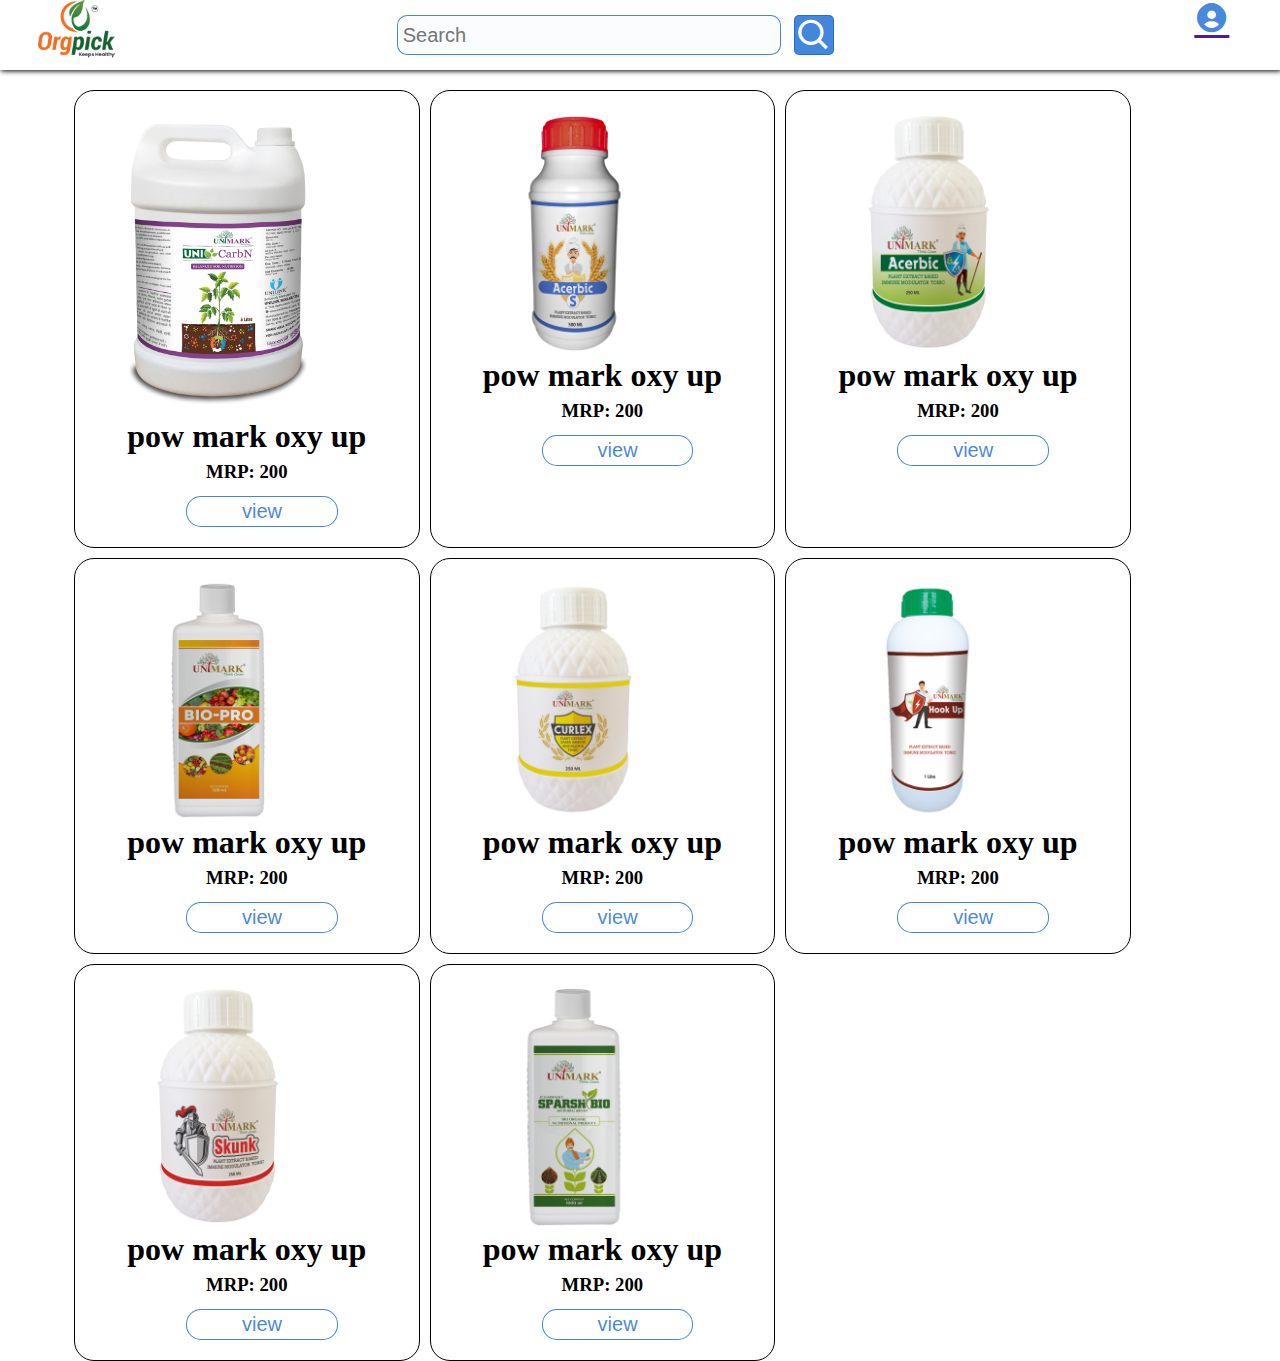
<file: agri.html>
<!DOCTYPE html>
<html lang="en">

<head>
    <meta charset="UTF-8">
    <meta name="viewport" content="width=device-width, initial-scale=1.0">
    <title>veterinary page</title>
    <link href='https://unpkg.com/boxicons@2.1.4/css/boxicons.min.css' rel='stylesheet'>
    <link rel="stylesheet" href="css/index.css">
</head>

<body>
    <nav>
        <div class="nav-container">
            <div class="nav-row">
                <div class="nav-col">
                    <div class="nav-col-logodiv">
                        <img class="nav-col-logo" src="images/NewHeaderLogo1.webp" alt="" style="width: 50%;">
                    </div>
                    <div class="nav-col-inputdiv">
                        <i class='bx bx-search'></i>
                        <input type="search" placeholder="Search" class="nav-col-input" id="search-input">
                    </div>
                    <div class="nav-col-icon">
                        <a href="" title="login"><i class='bx bxs-user-circle'></i></a>
                    </div>
                </div>
            </div>
        </div>
    </nav>
    <section>
        <div class="vet-container">
            <div class="vet-row">
                <div class="vet-col">
                    <img src="images/Agriculture/UniCarbN 5 Liter.png" alt="">
                    <h1>pow mark oxy up</h1>
                    <h3>MRP: 200</h3>
                    <a href=""><button>view</button></a>
                </div>
                <div class="vet-col">
                    <img src="images/Agriculture/Unimark Acerbic S-500ml.png" alt="">
                    <h1>pow mark oxy up</h1>
                    <h3>MRP: 200</h3>
                    <a href=""><button>view</button></a>
                </div>
                <div class="vet-col">
                    <img src="images/Agriculture/Unimark Acerbic-250ml.png" alt="">
                    <h1>pow mark oxy up</h1>
                    <h3>MRP: 200</h3>
                    <a href=""><button>view</button></a>
                </div>
                <div class="vet-col">
                    <img src="images/Agriculture/Unimark Bio-Pro_500ml.png" alt="">
                    <h1>pow mark oxy up</h1>
                    <h3>MRP: 200</h3>
                    <a href=""><button>view</button></a>
                </div>
                <div class="vet-col">
                    <img src="images/Agriculture/Unimark Curlex-250ml.png" alt="">
                    <h1>pow mark oxy up</h1>
                    <h3>MRP: 200</h3>
                    <a href=""><button>view</button></a>
                </div>
                <div class="vet-col">
                    <img src="images/Agriculture/Unimark Hook Up-1ltr.png" alt="">
                    <h1>pow mark oxy up</h1>
                    <h3>MRP: 200</h3>
                    <a href=""><button>view</button></a>
                </div>
                <div class="vet-col">
                    <img src="images/Agriculture/Unimark Skunk-250ml.png" alt="">
                    <h1>pow mark oxy up</h1>
                    <h3>MRP: 200</h3>
                    <a href=""><button>view</button></a>
                </div>
                <div class="vet-col">
                    <img src="images/Agriculture/Unimark Sparesh  Bio-1ltr.png" alt="">
                    <h1>pow mark oxy up</h1>
                    <h3>MRP: 200</h3>
                    <a href=""><button>view</button></a>
                </div>
            </div>
        </div>
    </section>
</body>
</html>
</file>
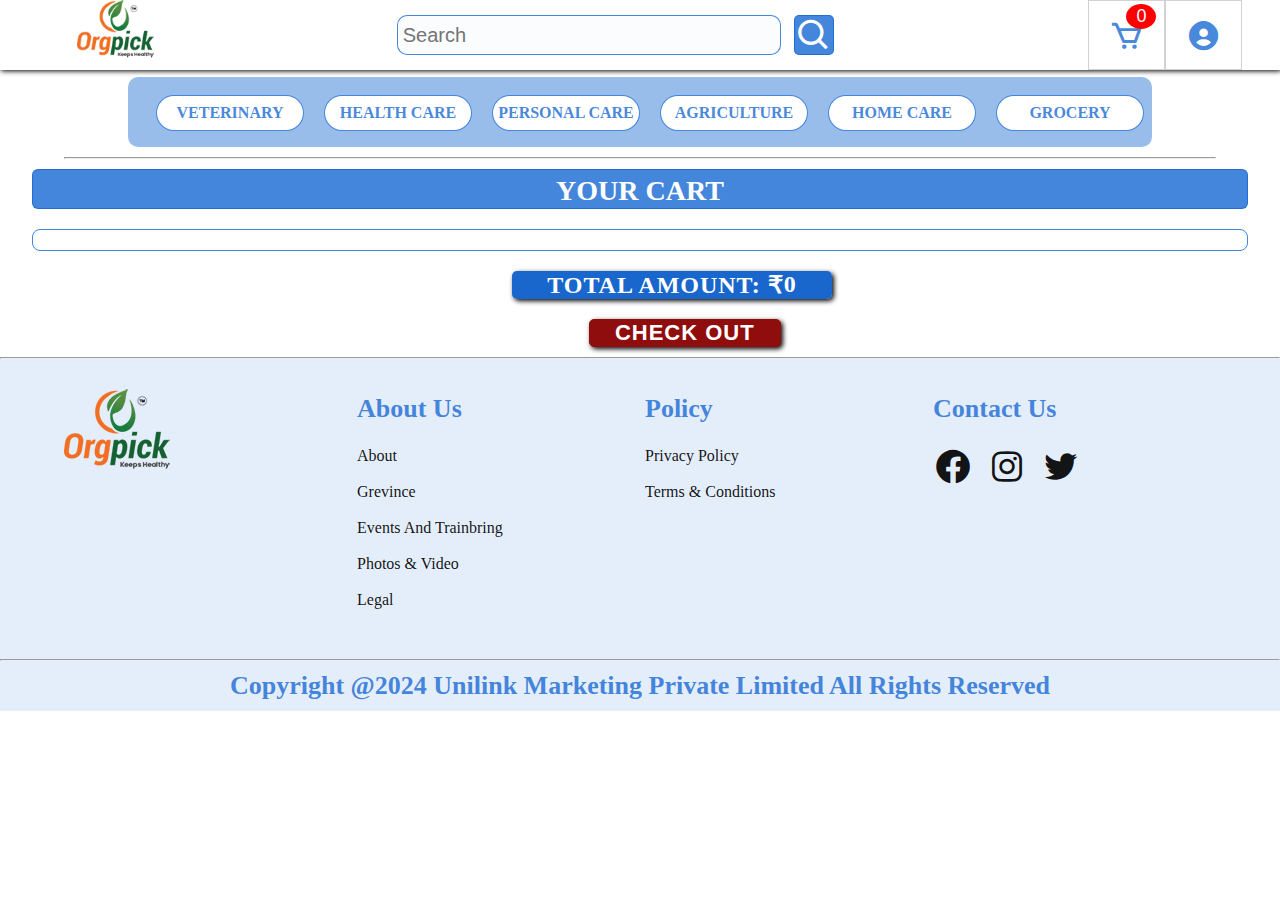
<file: cart.html>
<!DOCTYPE html>
<html lang="en">

<head>
    <meta charset="UTF-8">
    <meta name="viewport" content="width=device-width, initial-scale=1.0">
    <title>Cart Page</title>
    <link href='https://unpkg.com/boxicons@2.1.4/css/boxicons.min.css' rel='stylesheet'>
    <link rel="stylesheet" href="css/index.css">

</head>

<body>
    <!-- -----------------------nav bar section------------------ -->
    <nav>
        <div class="nav-container">
            <div class="nav-row">
                <div class="nav-col">
                    <div class="nav-col-logodiv">
                        <button id="indexbtn" title="back"><img class="nav-col-logo" src="images/NewHeaderLogo1.webp"
                                alt="" style="width: 50%;"></button>
                    </div>
                    <div class="nav-col-inputdiv">
                        <i class='bx bx-search'></i>
                        <input type="search" placeholder="Search" class="nav-col-input" id="search-input">
                    </div>
                    <div class="nav-col-icon">
                        <button id="cartbtn"><i class='bx bx-cart'></i> <span class="addtocartvalue">0</span></button>
                        <button><i class='bx bxs-user-circle'></i></button>
                    </div>
                </div>
            </div>
        </div>
        <div class="navcontain-2">
            <a href="http://127.0.0.1:5500/catproduc.html?category=veterinary">veterinary</a>
            <a href="http://127.0.0.1:5500/catproduc.html?category=health%20care">health care</a>
            <a href="http://127.0.0.1:5500/catproduc.html?category=Personal%20Care">personal care</a>
            <a href="http://127.0.0.1:5500/catproduc.html?category=agriculture">agriculture</a>
            <a href="http://127.0.0.1:5500/catproduc.html?category=Home%20care">home care</a>
            <a href="http://127.0.0.1:5500/catproduc.html?category=grocery">grocery</a>

        </div>
        <hr style="margin-top: 10px; width: 90%; margin-left: 5%;">
    </nav>


    <section style="margin-top: 10px;">
        <h1 class="cart-carthead">Your Cart</h1>
        <div class="cart-col" id="cart-container">
        </div>
        <p class="total">Total amount: ₹<span id="total-amount">0</span></p>
        <button class="cart-carthead-btn" id="checkoutbtn">check out</button>
    </section>
  

    <!-- ------------------------footer section--------------- -->
    <hr style="margin-top: 10px;">
    <footer>
        <div class="footer-cont">
            <div class="footer-row">
                <div class="footer-col">
                    <img src="images/NewHeaderLogo1.webp" alt="">
                </div>
                <div class="footer-col">
                    <h1>about us</h1><br>
                    <a href="">about</a><br><br>
                    <a href="">grevince</a><br><br>
                    <a href="">events and trainbring</a><br><br>
                    <a href="">photos & video</a><br><br>
                    <a href="">legal</a><br>
                </div>
                <div class="footer-col">
                    <h1>policy</h1><br>
                    <a href="">privacy policy</a><br><br>
                    <a href="">terms & conditions </a><br><br>
                </div>
                <div class="footer-col">
                    <h1>contact us</h1><br>
                    <a href="" class="footer-col-social"><i class='bx bxl-facebook-circle'></i></a>
                    <a href="" class="footer-col-social"><i class='bx bxl-instagram'></i></a>
                    <a href="" class="footer-col-social"><i class='bx bxl-twitter'></i></a>
                </div>
            </div>
        </div>
        <hr>
        <div class="footer-copywrite">
            <h1>Copyright @2024 Unilink Marketing Private Limited All Rights Reserved</h1>
        </div>
    </footer>

    <script>
        document.addEventListener('DOMContentLoaded', function () {
            loadCart();
            updateCartCount();
        });

        function loadCart() {
            const cart = JSON.parse(localStorage.getItem('cart'));
            const cartContainer = document.getElementById('cart-container');
            const totalAmount = document.getElementById('total-amount');
            const checkout = document.getElementById("checkoutbtn");
            let total = 0;

            cartContainer.innerHTML = ''; // Clear previous cart content

            if (cart.length === 0) {
                cartContainer.innerHTML = '<p>Your cart is empty.</p>';
                totalAmount.textContent = '0';
                return;
            }

            fetch('collection.json')
                .then(response => response.json())
                .then(data => {
                    const products = data.categories.flatMap(shoepro => shoepro.products)
                    console.log(products)
                    cart.forEach(cartItem => {
                        const product = products.find(product => product.name == cartItem.product)
                        if (product) {
                            const price = parseFloat(product.price);
                            const quantity = parseFloat(cartItem.quantity) || 1;
                            const itemtotal = price * quantity;
                            total += itemtotal;

                            const itemdiv = document.createElement('div');
                            itemdiv.className = "cart-col-innerdiv"
                            itemdiv.innerHTML += `
                            
                                    <div class="cart-imagediv">
                                    <div class="cart-imagediv-div">
                                       <img src="${product.image}" alt="${product.name}"></div>
                                        <h3>${product.name}</h3>
                                        <p>Price: ₹${price}</p>
                                    </div>    
                                        <div class="quantity-control">
                                            <button class="decrease-btn" data-name="${product.name}">-</button>
                                            <input type="text" class="cart-input-value" value="${quantity}" readonly>
                                            <button class="increase-btn" data-name="${product.name}">+</button>
                                        </div>
                                          <div>
                                            <button class="remove-btn" data-name="${product.name}"><i class='bx bx-trash'></i></button>
                                            <h5 class="cart-total"> total: ₹${itemtotal}</h5>
                                          </div>
                                          
                                 
                            `;
                            cartContainer.appendChild(itemdiv)
                            checkout.addEventListener("click", () => {
                                window.location.href = `loginpage.html`;
                            });
                        }
                    });

                    totalAmount.textContent = total.toFixed(2);


                    // Add event listeners for quantity control and remove buttons
                    document.querySelectorAll('.remove-btn').forEach(button => {
                        button.addEventListener('click', function () {
                            const productName = button.getAttribute('data-name');
                            removeFromCart(productName);
                        });
                    });
                    // function ff(){
                    //     if(product.length==0){
                    //         checkout.style.display="none";
                    //     }
                    // }

                    document.querySelectorAll('.increase-btn').forEach(button => {
                        button.addEventListener('click', function () {
                            const productName = button.getAttribute('data-name');
                            updateQuantity(productName, 'increase');
                        });
                    });

                    document.querySelectorAll('.decrease-btn').forEach(button => {
                        button.addEventListener('click', function () {
                            const productName = button.getAttribute('data-name');
                            updateQuantity(productName, 'decrease');
                        });
                    });
                })
                .catch(error => {
                    console.error('Error loading product data:', error);
                });
        }

        function updateQuantity(productName, action) {
            let cart = JSON.parse(localStorage.getItem('cart')) || [];
            cart = cart.map(item => {
                if (item.product === productName) {
                    if (action === 'increase') {
                        item.quantity = (item.quantity || 1) + 1;
                    } else if (action === 'decrease' && item.quantity > 1) {
                        item.quantity -= 1;
                    }
                }
                return item;
            });
            localStorage.setItem('cart', JSON.stringify(cart));
            loadCart(); // Reload the cart to reflect changes
            updateCartCount();
        }

        function removeFromCart(productName) {
            let cart = JSON.parse(localStorage.getItem('cart')) || [];
            cart = cart.filter(item => item.product !== productName);
            localStorage.setItem('cart', JSON.stringify(cart));
            loadCart(); // Reload the cart to reflect the removal
            updateCartCount();
        }
        function updateCartCount() {
            const cart = JSON.parse(localStorage.getItem("cart")) || [];
            const cartCount = cart.reduce((total, item) => total + (item.quantity || 0), 0);
            document.querySelector(".addtocartvalue").textContent = cartCount;
        }


        const btnclick = document.getElementById("indexbtn");
        btnclick.addEventListener('click', function () {
            window.location.href = "index.html"
        })

    </script>

</body>

</html>
</file>
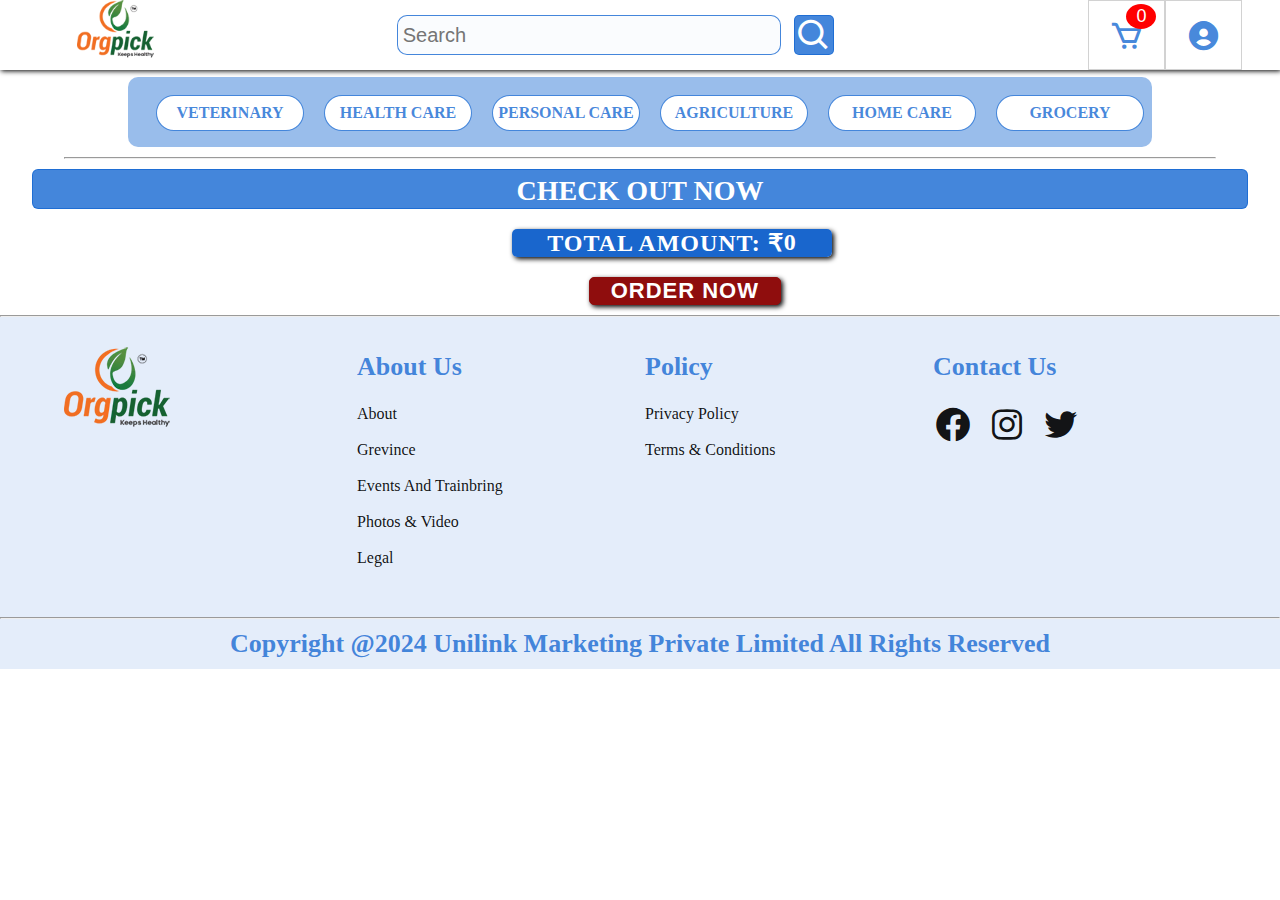
<file: cartcheckoutpage.html>
<!DOCTYPE html>
<html lang="en">

<head>
    <meta charset="UTF-8">
    <meta name="viewport" content="width=device-width, initial-scale=1.0">
    <title>Check Out Page</title>
    <link href='https://unpkg.com/boxicons@2.1.4/css/boxicons.min.css' rel='stylesheet'>
    <link rel="stylesheet" href="css/index.css">
   
</head>

<body>
    <!-- -----------------------nav bar section------------------ -->
    <nav>
        <div class="nav-container">
            <div class="nav-row">
                <div class="nav-col">
                    <div class="nav-col-logodiv">
                        <button id="indexbtn" title="back"><img class="nav-col-logo" src="images/NewHeaderLogo1.webp"
                                alt="" style="width: 50%;"></button>
                    </div>
                    <div class="nav-col-inputdiv">
                        <i class='bx bx-search'></i>
                        <input type="search" placeholder="Search" class="nav-col-input" id="search-input">
                    </div>
                    <div class="nav-col-icon">
                        <button id="cartbtn"><i class='bx bx-cart'></i> <span class="addtocartvalue" >0</span></button>
                        <button><i class='bx bxs-user-circle'></i></button>
                    </div>
                </div>
            </div>
        </div>
        <div class="navcontain-2">
            <a href="http://127.0.0.1:5500/catproduc.html?category=veterinary">veterinary</a>
            <a href="http://127.0.0.1:5500/catproduc.html?category=health%20care">health care</a>
            <a href="http://127.0.0.1:5500/catproduc.html?category=Personal%20Care">personal care</a>
            <a href="http://127.0.0.1:5500/catproduc.html?category=agriculture">agriculture</a>
            <a href="http://127.0.0.1:5500/catproduc.html?category=Home%20care">home care</a>
            <a href="http://127.0.0.1:5500/catproduc.html?category=grocery">grocery</a>

        </div>
        <hr style="margin-top: 10px; width: 90%; margin-left: 5%;">
    </nav>


    <section style="margin-top: 10px;">
        <h1 class="cart-carthead">check out now</h1>
            <div class="order-col" id="order-container">
        </div>
        <p class="total">Total amount: ₹<span id="total-amount">0</span></p>
        <button class="cart-carthead-btn" id="checkoutbtn">order now</button>
    </section>
  
<!-- ------------------------footer section--------------- -->
<hr style="margin-top: 10px;">
<footer>
    <div class="footer-cont">
        <div class="footer-row">
            <div class="footer-col">
                <img src="images/NewHeaderLogo1.webp" alt="">
            </div>
            <div class="footer-col">
                <h1>about us</h1><br>
                <a href="">about</a><br><br>
                <a href="">grevince</a><br><br>
                <a href="">events and trainbring</a><br><br>
                <a href="">photos & video</a><br><br>
                <a href="">legal</a><br>
            </div>
            <div class="footer-col">
                <h1>policy</h1><br>
                <a href="">privacy policy</a><br><br>
                <a href="">terms & conditions </a><br><br>
            </div>
            <div class="footer-col">
                <h1>contact us</h1><br>
                <a href="" class="footer-col-social"><i class='bx bxl-facebook-circle'></i></a>
                <a href="" class="footer-col-social"><i class='bx bxl-instagram'></i></a>
                <a href="" class="footer-col-social"><i class='bx bxl-twitter'></i></a>
            </div>
        </div>
    </div>
    <hr>
    <div class="footer-copywrite">
        <h1>Copyright @2024 Unilink Marketing Private Limited All Rights Reserved</h1>
    </div>
</footer>

    <script>
        document.addEventListener('DOMContentLoaded', function () {
            loadCart();
            updateCartCount();
        });

        function loadCart() {
            const cart = JSON.parse(localStorage.getItem('cart'));
            const cartContainer = document.getElementById('order-container');
            const totalAmount = document.getElementById('total-amount');
            const checkout=document.getElementById("checkoutbtn");
            let total = 0;

            cartContainer.innerHTML = ''; // Clear previous cart content

            if (cart.length === 0)
             {
                cartContainer.innerHTML = '<p>Your cart is empty.</p>';
                totalAmount.textContent = '0';
                return;
            }

            fetch('collection.json')
                .then(response => response.json())
                .then(data => {
                    const products = data.categories.flatMap(shoepro => shoepro.products)
                    console.log(products)
                    cart.forEach(cartItem => {
                        const product = products.find(product => product.name == cartItem.product)
                        if (product) {
                            const price = parseFloat(product.price);
                            const quantity = parseFloat(cartItem.quantity) || 1;
                            const itemtotal = price * quantity;
                            total += itemtotal;

                            const itemdiv = document.createElement('div');
                            itemdiv.className="order-col-innerdiv"
                            itemdiv.innerHTML += `
                                    <div class="order-imagediv-div">
                                       <img src="${product.image}" alt="${product.name}">
                                    </div>
                                    <div>
                                        <h3>${product.name}</h3>
                                        <p>Price: ₹${product.price}</p> 
                                    </div>  
                                        <div class="quantity-control">
                                            <button class="decrease-btn" data-name="${product.name}">-</button>
                                            <input type="text" class="cart-input-value" value="${quantity}" readonly>
                                            <button class="increase-btn" data-name="${product.name}">+</button>
                                        </div>  
                                        <div>
                                            <h1>${itemtotal}</h1>
                                            </div>
                            `;
                            cartContainer.appendChild(itemdiv)
                        }
                    });
                    totalAmount.textContent = total.toFixed(2);
                    // Add event listeners for quantity control and remove buttons
                    document.querySelectorAll('.remove-btn').forEach(button => {
                        button.addEventListener('click', function () {
                            const productName = button.getAttribute('data-name');
                            removeFromCart(productName);
                        });
                    });
                    function ff(){
                        if(product.length==0){
                            checkout.style.display="none";
                        }
                    }
                    document.querySelectorAll('.increase-btn').forEach(button => {
                        button.addEventListener('click', function () {
                            const productName = button.getAttribute('data-name');
                            updateQuantity(productName, 'increase');
                        });
                    });
                    document.querySelectorAll('.decrease-btn').forEach(button => {
                        button.addEventListener('click', function () {
                            const productName = button.getAttribute('data-name');
                            updateQuantity(productName, 'decrease');
                        });
                    });
                })
                .catch(error => {
                    console.error('Error loading product data:', error);
                });
        }

        function updateQuantity(productName, action) {
            let cart = JSON.parse(localStorage.getItem('cart')) || [];
            cart = cart.map(item => {
                if (item.product === productName) {
                    if (action === 'increase') {
                        item.quantity = (item.quantity || 1) + 1;
                    } else if (action === 'decrease' && item.quantity > 1) {
                        item.quantity -= 1;
                    }
                }
                return item;
            });
            localStorage.setItem('cart', JSON.stringify(cart));
            loadCart(); // Reload the cart to reflect changes
            updateCartCount();
        }

        function removeFromCart(productName) {
            let cart = JSON.parse(localStorage.getItem('cart')) || [];
            cart = cart.filter(item => item.product !== productName);
            localStorage.setItem('cart', JSON.stringify(cart));
            loadCart(); // Reload the cart to reflect the removal
            updateCartCount();
        }
        function updateCartCount() {
            const cart = JSON.parse(localStorage.getItem("cart")) || [];
            const cartCount = cart.reduce((total, item) => total + (item.quantity || 0), 0);
            document.querySelector(".addtocartvalue").textContent = cartCount;
        }


        const btnclick = document.getElementById("indexbtn");
        btnclick.addEventListener('click', function () {
            window.location.href = "index.html"
        })

    </script>

</body>

</html>
</file>
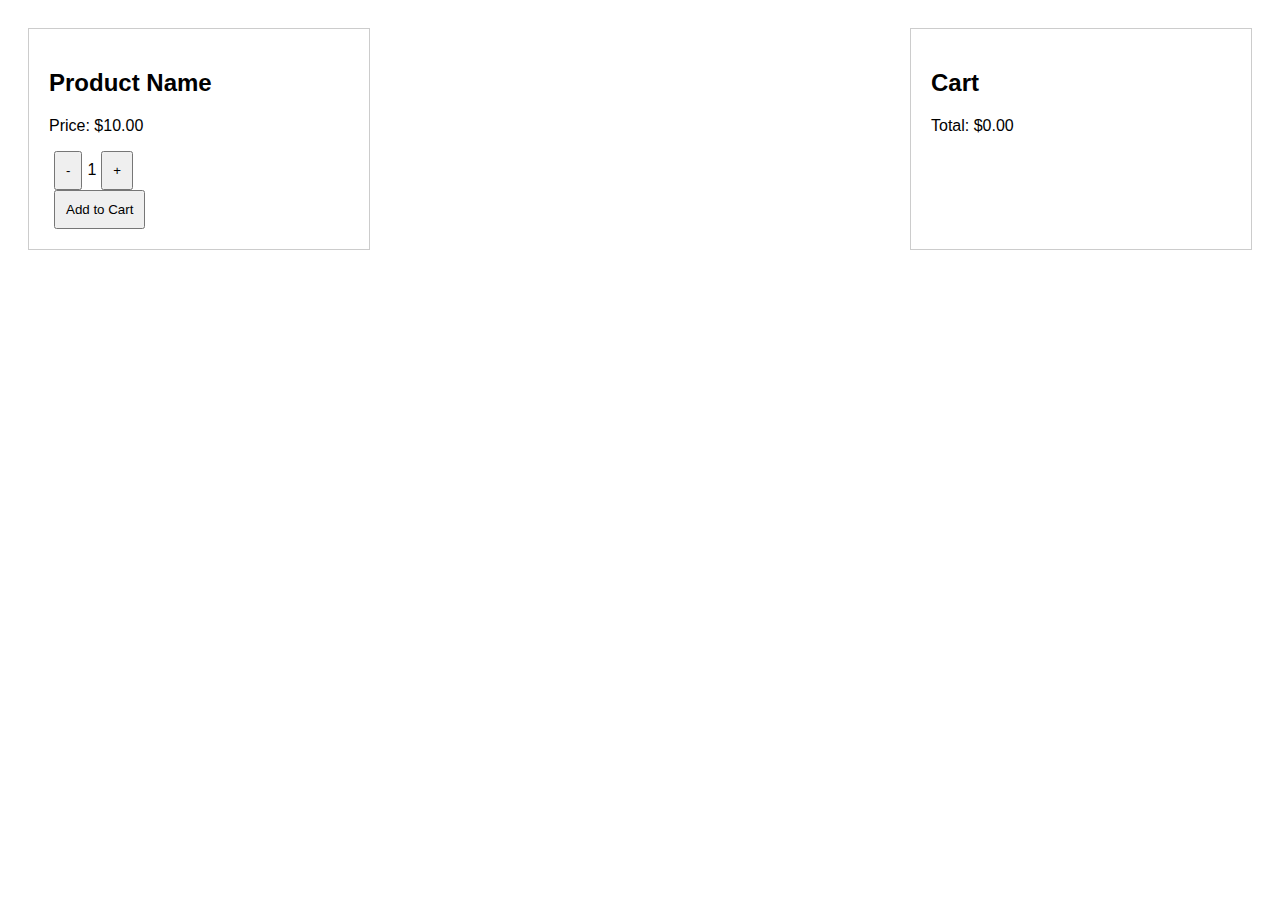
<file: html.html>
<!DOCTYPE html>
<html lang="en">
<head>
    <meta charset="UTF-8">
    <meta name="viewport" content="width=device-width, initial-scale=1.0">
    <title>Dynamic Cart Example</title>
    <style>
        body {
    font-family: Arial, sans-serif;
    display: flex;
    justify-content: space-between;
    padding: 20px;
}

.product {
    border: 1px solid #ccc;
    padding: 20px;
    width: 300px;
}

.quantity-control {
    display: flex;
    align-items: center;
}

button {
    margin: 0 5px;
    padding: 10px;
}

.cart {
    border: 1px solid #ccc;
    padding: 20px;
    width: 300px;
}

    </style>
</head>
<body>
    <div class="product">
        <h2>Product Name</h2>
        <p>Price: $10.00</p>
        <div class="quantity-control">
            <button id="decrease">-</button>
            <span id="quantity">1</span>
            <button id="increase">+</button>
        </div>
        <button id="addToCart">Add to Cart</button>
    </div>

    <div class="cart">
        <h2>Cart</h2>
        <ul id="cartItems"></ul>
        <p>Total: $<span id="total">0.00</span></p>
    </div>

    <script>
        let quantity = 1;
const price = 10.00;

const quantityDisplay = document.getElementById('quantity');
const cartItemsList = document.getElementById('cartItems');
const totalDisplay = document.getElementById('total');

document.getElementById('increase').addEventListener('click', () => {
    quantity++;
    updateQuantityDisplay();
});

document.getElementById('decrease').addEventListener('click', () => {
    if (quantity > 1) {
        quantity--;
        updateQuantityDisplay();
    }
});

document.getElementById('addToCart').addEventListener('click', () => {
    const cartItem = document.createElement('li');
    cartItem.textContent = `Product Name - Quantity: ${quantity} - Price: $${(quantity * price).toFixed(2)}`;
    cartItemsList.appendChild(cartItem);
    updateTotal();
    quantity = 1; // Reset quantity after adding to cart
    updateQuantityDisplay();
});

function updateQuantityDisplay() {
    quantityDisplay.textContent = quantity;
}

function updateTotal() {
    const cartItems = cartItemsList.getElementsByTagName('li');
    let total = 0;
    for (let item of cartItems) {
        const priceText = item.textContent.match(/Price: \$([0-9.]+)/);
        if (priceText) {
            total += parseFloat(priceText[1]);
        }
    }
    totalDisplay.textContent = total.toFixed(2);
}

    </script>
</body>
</html>
</file>
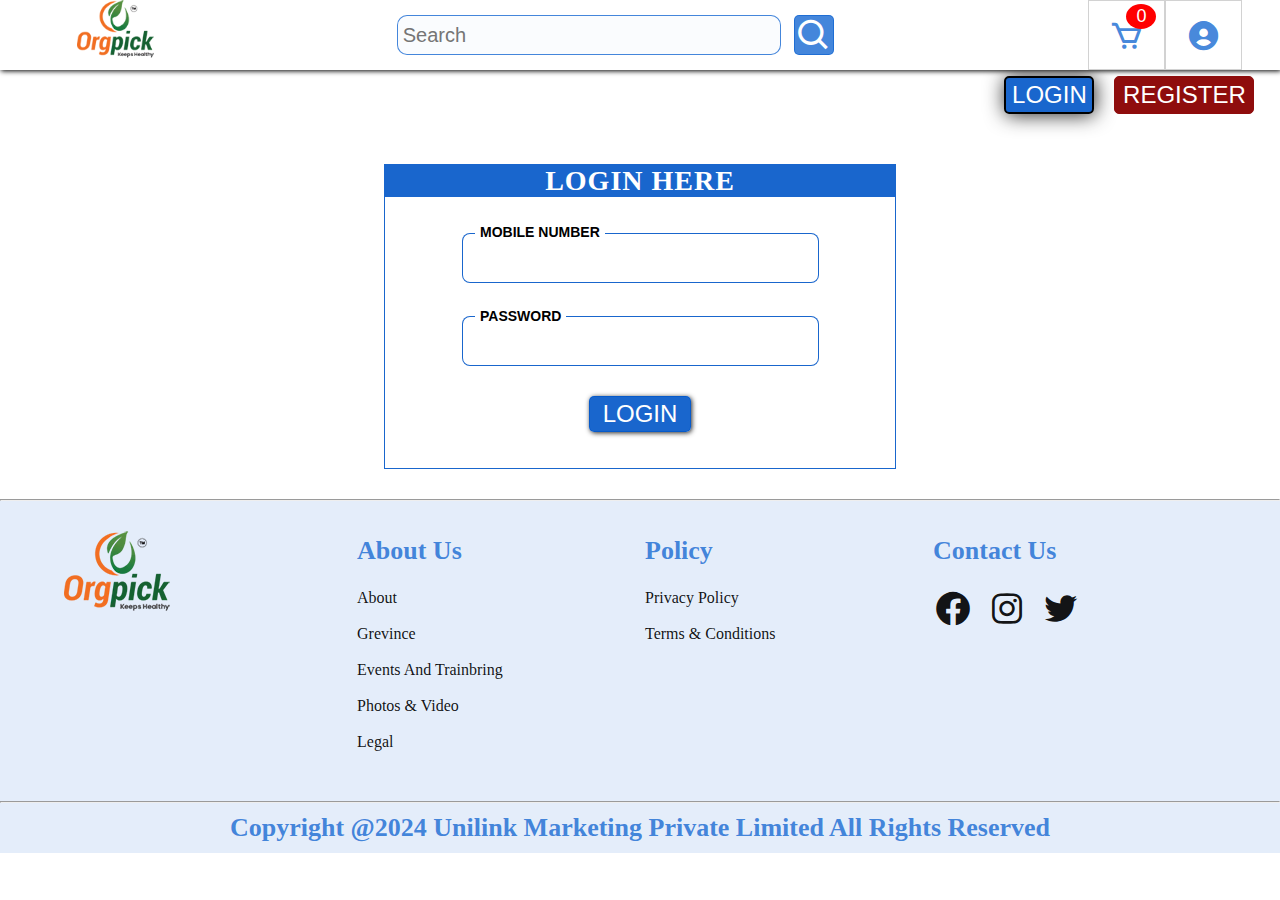
<file: loginpage.html>
<!DOCTYPE html>
<html lang="en">

<head>
    <meta charset="UTF-8">
    <meta name="viewport" content="width=device-width, initial-scale=1.0">
    <title>Cart Page</title>
    <link href='https://unpkg.com/boxicons@2.1.4/css/boxicons.min.css' rel='stylesheet'>
    <link rel="stylesheet" href="css/index.css">

</head>

<body >
    <!-- -----------------------nav bar section------------------ -->
    <nav>
        <div class="nav-container">
            <div class="nav-row">
                <div class="nav-col">
                    <div class="nav-col-logodiv">
                        <button id="indexbtn" title="back"><img class="nav-col-logo" src="images/NewHeaderLogo1.webp"
                                alt="" style="width: 50%;"></button>
                    </div>
                    <div class="nav-col-inputdiv">
                        <i class='bx bx-search'></i>
                        <input type="search" placeholder="Search" class="nav-col-input" id="search-input">
                    </div>
                    <div class="nav-col-icon">
                        <button id="cartbtn"><i class='bx bx-cart'></i> <span class="addtocartvalue">0</span></button>
                        <button><i class='bx bxs-user-circle'></i></button>
                    </div>
                </div>
            </div>
        </div>
        <!-- <div class="navcontain-2">
            <a href="http://127.0.0.1:5500/catproduc.html?category=veterinary">veterinary</a>
            <a href="http://127.0.0.1:5500/catproduc.html?category=health%20care">health care</a>
            <a href="http://127.0.0.1:5500/catproduc.html?category=Personal%20Care">personal care</a>
            <a href="http://127.0.0.1:5500/catproduc.html?category=agriculture">agriculture</a>
            <a href="http://127.0.0.1:5500/catproduc.html?category=Home%20care">home care</a>
            <a href="http://127.0.0.1:5500/catproduc.html?category=grocery">grocery</a>

        </div> -->
        <hr style="margin-top: 10px; width: 90%; margin-left: 5%;">
    </nav>
    <div class="form-selectbtns" >
        <input type="button" value="login" class="form-selectbtns-1" id="btn1">
        <input type="button" value="register" class="form-selectbtns-2" id="btn2">
    </div>
    <section class="formsection" id="formsectag">
        <form action="">
            <div class="form-container" id="formcontainer">
                <div class="cancelform">
                </div>
                <!-- <div class="form-imgdiv">
                    <img src="images/NewHeaderLogo1.webp" alt="">
                </div> -->
               
                <!-- <hr style="margin-top: 15px; width: 60%; margin-left: 20%;"> -->
                <div class="form-1">
                    <div class="log-form-details" id="logform">
                        <h1 class="log-form-details-head">login here</h1><br>
                        <label for="" class="log-namelabel">mobile number</label><br>
                        <input type="number" class="log-nameinput"><br>
                        <label for="" class="log-passlabel">password</label><br>
                        <input type="text" class="log-passinput"><br>
                        <input type="button" value="login" class="log-loginbtn"><br><br><br>
                    </div>
                    <div class="form-2">
                        <div class="reg-form-details" id="regform">
                            <h1 class="reg-form-details-head">register here</h1><br>
                            <label for="" class="reg-namelabel">username</label><br>
                            <input type="text" class="reg-nameinput"><br>
                            <label for="" class="reg-numlabel">mobile number</label><br>
                            <input type="text" class="reg-numinput"><br>
                            <label for="" class="reg-passlabel">password</label><br>
                            <input type="text" class="reg-passinput"><br>
                           
                            <input type="button" value="register" class="reg-loginbtn"><br><br><br>
                        </div>
                    </div>
                </div>
            </div>
        </form>
    </section>

    <!-- ------------------------footer section--------------- -->
    <hr style="margin-top: 10px;">
    <footer>
        <div class="footer-cont">
            <div class="footer-row">
                <div class="footer-col">
                    <img src="images/NewHeaderLogo1.webp" alt="">
                </div>
                <div class="footer-col">
                    <h1>about us</h1><br>
                    <a href="">about</a><br><br>
                    <a href="">grevince</a><br><br>
                    <a href="">events and trainbring</a><br><br>
                    <a href="">photos & video</a><br><br>
                    <a href="">legal</a><br>
                </div>
                <div class="footer-col">
                    <h1>policy</h1><br>
                    <a href="">privacy policy</a><br><br>
                    <a href="">terms & conditions </a><br><br>
                </div>
                <div class="footer-col">
                    <h1>contact us</h1><br>
                    <a href="" class="footer-col-social"><i class='bx bxl-facebook-circle'></i></a>
                    <a href="" class="footer-col-social"><i class='bx bxl-instagram'></i></a>
                    <a href="" class="footer-col-social"><i class='bx bxl-twitter'></i></a>
                </div>
            </div>
        </div>
        <hr>
        <div class="footer-copywrite">
            <h1>Copyright @2024 Unilink Marketing Private Limited All Rights Reserved</h1>
        </div>
    </footer>
<!-- <script src="js/categoryses.js"></script> -->

    <script>
      
        const logformdetails=document.getElementById("logform");
        const regformdetails=document.getElementById("regform")
        const loginbtn1=document.getElementById("btn1")
        const regbtn1=document.getElementById("btn2")
        const cancelbtn=document.getElementById("cancelform-btn");
        const formcontainer=document.getElementById("formcontainer");

       
        loginbtn1.addEventListener('click', function(){
            logformdetails.style.display="block";
            logformdetails.style.transition="3s";
            regformdetails.style.display="none"
            loginbtn1.style.boxShadow="2px 2px 8px rgba(0, 0, 0, 10.999)";
            loginbtn1.style.border="2px solid black";
            regbtn1.style.boxShadow="none";
            regbtn1.style.border="none"

        })
        regbtn1.addEventListener('click', function(){
            logformdetails.style.display="none";
            regformdetails.style.transition="3s";
            regformdetails.style.display="block";
            regbtn1.style.boxShadow="2px 2px 8px rgba(0, 0, 0, 10.999)";
            regbtn1.style.border="2px solid black";
            loginbtn1.style.boxShadow="none";
            loginbtn1.style.border="none";
            formcontainer.style.height="400px"
        })
        const btnclick = document.getElementById("indexbtn");
        btnclick.addEventListener('click', function () {
            window.location.href = "index.html"
        })
        const carts=document.getElementById("cartbtn");
carts.addEventListener('click', ()=>{
    window.location.href="cart.html"
});
  
</script>
</file>
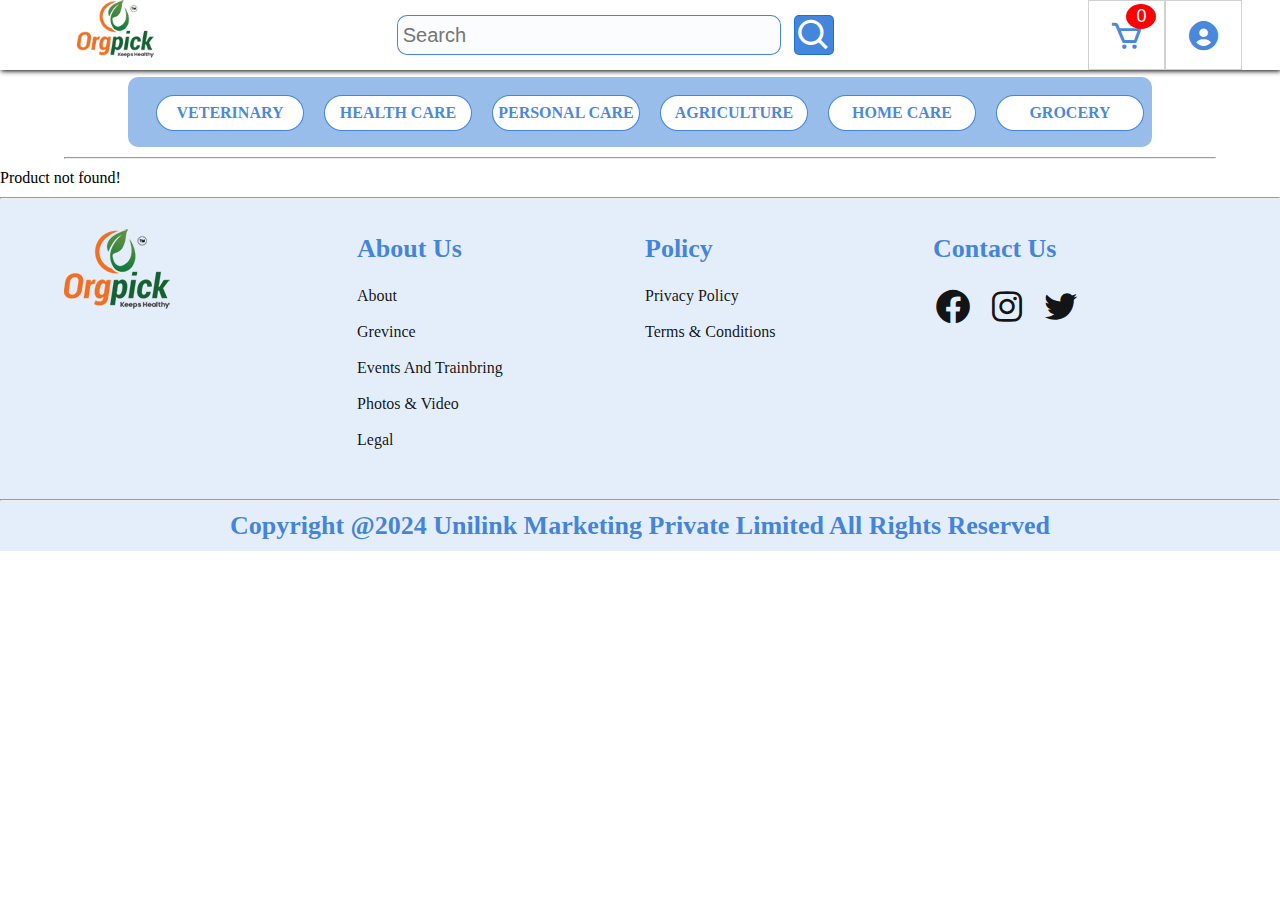
<file: orderpage.html>
<!DOCTYPE html>
<html lang="en">

<head>
    <meta charset="UTF-8">
    <meta name="viewport" content="width=device-width, initial-scale=1.0">
    <title>view product page</title>
    <link href='https://unpkg.com/boxicons@2.1.4/css/boxicons.min.css' rel='stylesheet'>
    <link rel="stylesheet" href="css/index.css">
    <style>
       
        .Product-items{
            width: 95%;
            margin: auto;
            display: flex;
            justify-content: space-between;
            border: 1px solid rgba(22, 104, 210, 0.678);
            border-radius: 10px;

        }
        .productimagediv{
            border: 1px solid rgba(22, 104, 210, 0.300);
            width: 20%;
        }
        .productimagediv img{
            width: 100%;
            padding: 5px;

        }
        .product-Name{
            width: 80%;
            display: flex;
            justify-content: center;
            align-items: center;
            text-align: center;
            padding: 5px;
            border: 1px solid rgba(22, 104, 210, 0.300);
        }
        .product-Name h2{
            width: 100%;
            font-size: 28px;
            color:  rgba(22, 104, 210, 0.897);
        }
        .Mrp{
            font-size: 18px;
            color:green;
            text-transform: capitalize;
            padding: 5px;
            width: 50%;
            display: flex;
            justify-content: center;
            align-items: center;
            text-align: center;
            padding: 5px;
            border: 1px solid rgba(22, 104, 210, 0.300);
        }
        .order-quantity-control {
    width: 40%;
    display: flex;
    justify-content: center;
    align-items: center;
    text-align: center;
    padding: 5px;
    border: 1px solid rgba(22, 104, 210, 0.300);
}

.order-decrease-btn,
.order-increase-btn {
    color: white;
    background-color: orange;
    outline: none;
    border: 1px solid orange;
    font-size: 20px;
    width: 12%;
    /* padding: 5px; */
    border-radius: 5px;
    margin-right: 5px;
    margin-left: 5px;
    cursor: pointer;
    height: 20px;
    text-align: center;
    display: flex;
    align-items: center;
    justify-content: center;

}

.order-cart-input-value {
    width: 14%;
    height: 18px;
    border: 1px solid black;
    outline: none;
    font-size: 18px;
    text-align: center;
    text-align: center;
    display: flex;
    align-items: center;
    justify-content: center;
}
.order-totaldiv{
    width: 30%;
    border: 1px solid rgba(22, 104, 210, 0.300);
    display: block;
    justify-content: center;
    align-items: center;
    text-align: center;
    padding: 10px;
}
.order-totaldiv h1{
    width: 100%;
}
.order-totaldiv-totprice{
    color: red;
}
.order-btn{
    width: 100%;
    display: flex;
    justify-content: center;
    align-items: center;
    text-align: center;
    margin-top: 20px;
}
.order-btn button{
    width: 12%;
    border: 1px solid red;
    outline: none;
    background-color: red;
    color: white;
    border-radius: 6px;
    font-size: 22px;
    text-transform: uppercase;
    padding: 3px;
    cursor: pointer;
    box-shadow: 1px 1px 4px black;
}
.order-btn button:hover{
    color: red;
    background-color: white;
    transition: 0.8s;
}
       /* 
        
        
      
        .product-descr{
            width: 100%;
            display: flex;
            font-size: 14px;
            color:rgb(97, 92, 92);
            text-transform: uppercase;
            padding: 5px;
            letter-spacing: 2px;
        }
        .addtocart {
    width: 100%;

    display: block;
    justify-content: center;
    align-items: center;
    text-align: center;
    margin-top: 8px;
    margin-bottom: 20px;
}

.addtocart .addcart-viewbtn {
    outline: none;
    color: rgb(255, 255, 255);
    border: 1px solid rgba(22, 104, 210, 0.804);
    background-color: rgba(22, 104, 210, 0.804);
    width: 40%;
    font-size: 20px;
    padding: 3px;
    border-radius: 10px;
    font-weight: 600;
    cursor: pointer;
}

.addtocart .add-to-cart-btn {
    outline: none;
    color: rgb(0, 0, 0);
    border: 1px solid rgba(22, 104, 210, 0.804);
    background-color: rgba(255, 255, 255, 0.804);
    width: 40%;
    font-size: 16px;
    padding: 3px;
    border-radius: 10px;
    font-weight: 600;
    cursor: pointer;
}

.addtocart .add-to-cart-btn i {
    font-size: 24px;
}

.add-to-cart-btn:active {

    background-color: rgba(22, 104, 210, 0.247); */
/* } */
      </style>
</head>

<body>
    <!-- -----------------------nav bar section------------------ -->
    <nav class="nav-container-main">
        <div class="nav-container">
            <div class="nav-row">
                <div class="nav-col">
                    <div class="nav-col-logodiv">
                        <button id="indexbtn" title="back"><img class="nav-col-logo" src="images/NewHeaderLogo1.webp"
                            alt="" style="width: 50%;"></button>
                    </div>

                    <div class="nav-col-inputdiv">
                        <i class='bx bx-search'></i>
                        <input type="search" placeholder="Search" class="nav-col-input" id="search-input">
                    </div>
                    <div class="nav-col-icon">
                        <button id="cartbtn"><i class='bx bx-cart'></i><span class="addtocartvalue" >0</span></button>
                        <button id="loginbtn"><i class='bx bxs-user-circle'></i></button>
                    </div>
                </div>
            </div>
        </div>
        <div class="navcontain-2">
            <a href="http://127.0.0.1:5500/catproduc.html?category=veterinary">veterinary</a>
            <a href="http://127.0.0.1:5500/catproduc.html?category=health%20care">health care</a>
            <a href="http://127.0.0.1:5500/catproduc.html?category=Personal%20Care">personal care</a>
            <a href="http://127.0.0.1:5500/catproduc.html?category=agriculture">agriculture</a>
            <a href="http://127.0.0.1:5500/catproduc.html?category=Home%20care">home care</a>
            <a href="http://127.0.0.1:5500/catproduc.html?category=grocery">grocery</a>

        </div>
        <hr style="margin-top: 10px; width: 90%; margin-left: 5%;">
    </nav>
    <!-- ------------------view products details------------- -->
    <section>
        <div class="product-container">
          <div class="product-row">
          </div>
        </div>
      </section>
    <script>
        const urlParams = new URLSearchParams(window.location.search);
        const productName = urlParams.get("productname")?.toLowerCase(); 
    
        fetch("collection.json")
          .then(res => res.json())
          .then(data => {
            matchdata(data);
          })
          .catch(error => {
            console.log("This message is error", error);
          });
    
        function matchdata(data) {
          const product = data.categories
            .flatMap(unilink => unilink.products)
            .find(p => p.name.toLowerCase() === productName); 
    
          const row = document.querySelector(".product-row");
          if (product) {
            const col = document.createElement("div");
            col.classList.add("Product-col");
            col.innerHTML = `
            <div class="Product-items">
                <div class="productimagediv">
                  <img class="productimag" src="${product.image}" alt="${product.name}" />
                </div>
                <div class="product-Name">
                  <h2>${product.name}</h2>
                </div>
                <div class="Mrp">
                    <h1>Mrp: ₹${product.price}</h1>
                </div>
                 <div class="order-quantity-control">
                    <button class="order-decrease-btn">-</button>
                    <span class="order-cart-input-value">1</span> 
                    <button class="order-increase-btn" >+</button>
                </div>
                <div class="order-totaldiv">
                    <h1>total amount</h1>
                    <h1 class="order-totaldiv-totprice">₹${product.price}</h1>
                    </div>
            </div>
            <div class="order-btn">
                <button>order now</button>
                </div>`;   
    
            row.appendChild(col);
            col.querySelector(".add-to-cart-btn").addEventListener("click", ()=>{
              addtocart(product.name)
             });
             col.querySelector(".addcart-viewbtn").addEventListener("click", () => {
              window.location.href = `viewproduct.html?productname=${product.name}`;
            });
          
          } else {
            row.innerHTML = `<p>Product not found!</p>`; 
          }        
        }
        const btnclick = document.getElementById("indexbtn");
        btnclick.addEventListener('click', function () {
            window.location.href = "index.html"
        })
        loginbtn.addEventListener('click', function(){
            window.location.href="loginpage.html";
        })
        let  inputbuttonval=1;
        const decreasebutton=document.querySelectorAll('.order-decrease-btn');
        const increasebutton=document.querySelectorAll('.order-increase-btn');
        const inputbutton=document.querySelectorAll('.order-cart-input-value').value;
        increasebutton.addEventListener('click', function(){
            const rslt=inputbuttonval+1;
            inputbutton.innerHTML=rslt;
            console.log(inputbutton)
        
        })

      </script>
<!-- ------------------------footer section--------------- -->
<hr style="margin-top: 10px;">
<footer>
    <div class="footer-cont">
        <div class="footer-row">
            <div class="footer-col">
                <img src="images/NewHeaderLogo1.webp" alt="">
            </div>
            <div class="footer-col">
                <h1>about us</h1><br>
                <a href="">about</a><br><br>
                <a href="">grevince</a><br><br>
                <a href="">events and trainbring</a><br><br>
                <a href="">photos & video</a><br><br>
                <a href="">legal</a><br>
            </div>
            <div class="footer-col">
                <h1>policy</h1><br>
                <a href="">privacy policy</a><br><br>
                <a href="">terms & conditions </a><br><br>
            </div>
            <div class="footer-col">
                <h1>contact us</h1><br>
                <a href="" class="footer-col-social"><i class='bx bxl-facebook-circle'></i></a>
                <a href="" class="footer-col-social"><i class='bx bxl-instagram'></i></a>
                <a href="" class="footer-col-social"><i class='bx bxl-twitter'></i></a>
            </div>
        </div>
    </div>
    <hr>
    <div class="footer-copywrite">
        <h1>Copyright @2024 Unilink Marketing Private Limited All Rights Reserved</h1>
    </div>
</footer>

<script src="js/banerscript.js"></script>
<script src="js/app.js"></script>
<script src="js/categoryses.js"></script>
<script src="js/search.js"></script>
</body>

</html>
</file>
<file: css/index.css>
* {
    padding: 0;
    margin: 0;
    box-sizing: border-box;
}

.nav-container-main {
    display: block;
}

.navcontain-2 {
    color: black;
    margin-top: 6%;
    width: 80%;
    margin-left: 10%;
    display: flex;
    justify-content: space-between;
    background-color: rgba(22, 104, 210, 0.438);
    height: 70px;
    padding: 8px;
    border-radius: 10px;
}

.navcontain-2 a {
    width: 100%;
    background-color: white;
    border: 1px solid rgba(22, 104, 210, 0.804);
    color: rgba(22, 104, 210, 0.804);
    text-decoration: none;
    margin-left: 20px;
    font-size: 16px;
    text-transform: uppercase;
    display: flex;
    justify-content: center;
    text-align: center;
    align-items: center;
    font-weight: 600;
    padding: 5px;
    border-radius: 20px;
    height: 36px;
    margin-top: 10px;
}

.navcontain-2 a:hover {
    color: white;
    background-color: rgba(22, 104, 210, 0.804);
    transition: 0.8s;
}

.nav-container {
    width: 100%;
    position: fixed;
    top: 0;
    background-color: white;
}

.nav-col {
    width: 100%;
    height: 70px;
    display: flex;
    box-shadow: 1px 1px 5px black;
    justify-content: space-around;
}

.nav-col-logodiv {
    width: 12%;
}

.nav-col-logo {
    width: 100%;
}

.nav-col-inputdiv {
    width: 50%;
    display: flex;
    justify-content: center;
    align-items: center;
}

.nav-col-input {
    width: 60%;
    height: 40px;
    padding: 5px;
    padding-left: 5px;
    font-size: 20px;
    border: 1px solid rgba(22, 104, 210, 0.804);
    outline: none;
    border-radius: 10px;
    background-color: rgba(22, 104, 210, 0.02);
}

.nav-col-inputdiv i {
    position: absolute;
    font-size: 38px;
    left: 794px;
    border: 1px solid rgba(22, 104, 210, 0.804);
    background-color: rgba(22, 104, 210, 0.804);
    color: white;
    border-radius: 5px;
    cursor: pointer;
}

.nav-col-icon {
    display: flex;
    justify-content: flex-end;
    width: 20%;
    /* border: 1px solid black; */
}

.nav-col-icon i {
    display: flex;
    justify-content: center;
    align-items: center;
    width: 30%;
    font-size: 35px;
    color: rgba(22, 104, 210, 0.804);
    cursor: pointer;
}

.nav-col-icon button {
    display: flex;
    justify-content: center;
    align-items: center;
    width: 30%;
    border: 1px solid rgba(0, 0, 0, 0.176);
    background-color: white;
    font-size: 35px;
    cursor: pointer;
    text-decoration: none;

}

.nav-col-icon i:hover {
    border-bottom: 3px solid rgba(22, 104, 210, 0.804);
    margin-bottom: 10px;
    transition: 1s;
}

#indexbtn {
    outline: none;
    border: none;
    background-color: white;
    width: 100%;
    cursor: pointer;
}

#footerbackimg {
    outline: none;
    border: none;
    background-color: rgba(22, 104, 210, 0.034);
    width: 100%;
    cursor: pointer;
}

/* ----------------------banner------------------- */

.banners {
    display: none;
}

.banners.active {
    display: block;
}

.baner-btn1 {
    position: absolute;
    top: 40%;
    left: 2%;
    outline: none;
    border: none;
    font-size: 60px;
    color: rgb(255, 255, 255);
    background-color: transparent;
    cursor: pointer;
    border-radius: 50%;
    display: flex;
    justify-content: center;
    align-items: center;
    background-color: rgba(22, 104, 210, 0.219);
}

.baner-btn2 {
    position: absolute;
    top: 40%;
    left: 95%;
    outline: none;
    border: none;
    font-size: 60px;
    color: white;
    background-color: transparent;
    cursor: pointer;
    border-radius: 50%;
    display: flex;
    justify-content: center;
    align-items: center;
    background-color: rgba(22, 104, 210, 0.219);

}

.baner-btn1:hover {
    width: 60px;
    color: white;
    background-color: rgba(22, 104, 210, 0.804);
}

.baner-btn2:hover {
    width: 60px;
    color: white;
    background-color: rgba(22, 104, 210, 0.804);
}

/* ----------------future product section--------------------- */
.ftr-container {
    /* margin-top: 20px; */
    width: 100%;
}

#like {
    position: absolute;
    margin-left: 270px;
    font-size: 30px;
    color: rgb(210, 22, 22);
    cursor: pointer;

}


#ftr-col {
    /* border: 1px solid yellow; */
    display: flex;
    width: 90%;
    margin-left: 10%;
    flex-wrap: wrap;
}

.ftr-category-item {
    margin-top: 5px;
    margin-left: 10px;
    margin-right: 10px;
    width: 26%;
    display: block;
    margin-top: 20px;
    cursor: pointer;
    box-shadow: 1px 1px 3px 1px black;
    border-radius: 20px;
}

.ftr-imgdiv {
    width: 100%;
    justify-content: center;
    align-items: center;
}

.ftr-catdiv-img {
    width: 100%;
    display: flex;
    justify-content: center;
    align-items: center;
    /* border: 1px solid black; */
    border-radius: 20px;
    padding: 5px;
}

.ftr-catdiv-img:hover {
    padding: 1px;
    transition: 1s;
}

.ftr-catdiv-name {
    display: flex;
    justify-content: center;
    text-align: center;
    font-size: 18px;
    text-transform: capitalize;
    font-family: Verdana, Geneva, Tahoma, sans-serif;
    color: rgba(0, 0, 0, 0.848);
    padding: 2px;
    text-transform: uppercase;
    color: rgba(255, 0, 0, 0.815);
}

.ftr-catdiv-type {
    font-size: 14px;
    text-transform: capitalize;
    font-family: Verdana, Geneva, Tahoma, sans-serif;
    color: rgba(0, 0, 0, 0.848);
    padding: 2px;
}

.ftr-catdiv-price {
    font-size: 14px;
    text-transform: capitalize;
    font-family: Verdana, Geneva, Tahoma, sans-serif;
    color: rgba(0, 0, 0, 0.833);
    padding: 2px;
}

.ftr-catdiv-strprice {
    margin-left: 10px;
    font-size: 14px;
    text-transform: capitalize;
    text-decoration: line-through;
    font-family: Verdana, Geneva, Tahoma, sans-serif;
    color: rgba(0, 0, 0, 0.657);
    padding: 2px;
}

.ftr-catdiv-offprice {
    margin-left: 80px;
    font-size: 14px;
    text-transform: capitalize;
    font-family: Verdana, Geneva, Tahoma, sans-serif;
    color: rgba(253, 0, 0, 0.956);
    padding: 2px;
}

.ftr-btn {
    width: 40%;
    margin: auto;
    display: flex;
    justify-content: center;
    text-align: center;
    margin-top: 10px;
    font-size: 20px;
    outline: none;
    border: 1px solid rgb(210, 22, 22);
    color: white;
    background-color: rgb(210, 22, 22);
    border-radius: 8px;
    cursor: pointer;

}

.bt {
    outline: none;
    border: none;
    background-color: white;
    color: black;
    cursor: pointer;
}

.addToCart {
    width: 50%;
    color: white;
    background-color: rgb(210, 22, 22);
    outline: none;
    font-size: 18px;
    padding: 2px;
    border: 1px solid rgb(210, 22, 22);
    border-radius: 30px;
    margin: auto;
    display: flex;
    justify-content: center;
    text-align: center;
    cursor: pointer;
    font-family: Verdana, Geneva, Tahoma, sans-serif;
    text-transform: uppercase;
}

.addToCart:active {
    background-color: white;
    color: rgb(210, 22, 22);
}

/* ----------------category css------ */
.cat-container {
    width: 100%;
}

.cat-row {
    display: flex;
    width: 90%;
    margin: auto;
    flex-wrap: wrap;
}

.cat-col {
    width: 30%;
    padding: 20px;
    border: 1px solid black;
    margin-left: 10px;
    margin-top: 10px;
    border-radius: 20px;
}

.cat-col img {
    width: 80%;
    border-radius: 20px;
    display: flex;
    justify-content: center;
    align-items: center;
}

.cat-col h1 {
    width: 100%;
    display: flex;
    justify-content: center;
    align-items: center;
    text-align: center;
}

.cat-col a {
    text-decoration: none;
}

.cat-col button {
    margin-left: 30%;
    margin-top: 10px;
    width: 50%;
    display: flex;
    justify-content: center;
    align-items: center;
    text-align: center;
    font-size: 20px;
    color: rgba(22, 104, 210, 0.804);
    background-color: white;
    border: 1px solid rgba(22, 104, 210, 0.804);
    cursor: pointer;
    border-radius: 15px;
}

.cat-col button:hover {
    background-color: rgba(22, 104, 210, 0.804);
    color: white;
}

/* ---------------------vetrinary--------------- */

.vet-container {
    width: 100%;
    margin-top: 80px;
}

.vet-row {
    display: flex;
    width: 90%;
    margin: auto;
    flex-wrap: wrap;
}

.vet-col {
    width: 30%;
    padding: 20px;
    border: 1px solid black;
    margin-left: 10px;
    margin-top: 10px;
    border-radius: 20px;
}

.vet-col img {
    width: 80%;
    border-radius: 20px;
    display: flex;
    justify-content: center;
    align-items: center;
}

.vet-col h1 {
    width: 100%;
    display: flex;
    justify-content: center;
    align-items: center;
    text-align: center;
    padding: 3px;
}

.vet-col h3 {
    width: 100%;
    display: flex;
    justify-content: center;
    align-items: center;
    text-align: center;
    padding: 3px;
}

.vet-col a {
    text-decoration: none;
}

.vet-col button {
    margin-left: 30%;
    margin-top: 10px;
    width: 50%;
    display: flex;
    justify-content: center;
    align-items: center;
    text-align: center;
    font-size: 20px;
    color: rgba(22, 104, 210, 0.804);
    background-color: white;
    border: 1px solid rgba(22, 104, 210, 0.804);
    cursor: pointer;
    border-radius: 15px;
    padding: 3px;
}

.vet-col button:hover {
    background-color: rgba(22, 104, 210, 0.804);
    color: white;
}

/* --------------footer------------- */
.footer-cont {
    width: 100%;
    background-color: rgba(22, 104, 210, 0.116);
    color: rgba(22, 104, 210, 0.804);
    height: 300px;
}

.footer-row {
    width: 90%;
    margin: auto;
    display: flex;
    justify-content: space-around;
}

.footer-col {
    width: 100%;
    margin-top: 30px;
    display: block;
    text-transform: capitalize;
}

.footer-col h1 {
    font-size: 26px;
    padding: 5px;
}

.footer-col a {
    text-decoration: none;
    color: rgba(13, 14, 15, 0.973);
    padding: 5px;

}

.footer-col-social i {
    font-size: 40px;
}

.footer-copywrite h1 {
    display: flex;
    justify-content: center;
    align-items: center;
    text-align: center;
    width: 100%;
    font-size: 26px;
    color: rgba(22, 104, 210, 0.804);
    background-color: rgba(22, 104, 210, 0.116);
    padding: 10px;
}
/* ---------------------search css--------------------- */
.scr-row{
    width: 20%;
    display: block;
    border: 1px solid rgba(22, 104, 210, 0.804);
    margin-left: 50px;
    margin-top: 20px;
    border-radius: 10px;
    
    /* height: 400px; */

}
.scr-category-item{
    width: 20%;
    display: block;
    border: 1px solid rgba(112, 16, 16, 0.473);
    margin-left: 50px;
    margin-top: 20px;
    border-radius: 10px;
 
}
.scr-category-item:hover {
    box-shadow: 1px 1px 11px rgba(0, 0, 0, 0.459);
}

.scr-product-img {
    width: 100%;
    /* border: 1px solid black; */
    display: flex;
    justify-content: center;
    align-items: center;
}

.scr-product-img img {
    width: 70%;
    height: 200px;
    padding: 10px;
    border-radius: 10px;
}

.scr-product-name {
    width: 100%;

}

.scr-product-name h1 {
    width: 98%;
    height: 50px;
    margin: auto;
    display: flex;
    justify-content: center;
    align-items: center;
    text-align: center;
    color: rgba(210, 22, 22, 0.966);
    font-size: 22px;
    padding: 5px;
    text-transform: capitalize;
}

.scr-product-price {
    width: 100%;
    margin-top: 3px;
}
.scr-product-price h1 {
    width: 80%;
    margin: auto;
    display: flex;
    justify-content: center;
    align-items: center;
    text-align: center;
    color: rgba(11, 99, 3, 0.966);
    font-size: 20px;
    padding: 5px;
}
/* --------------product page css----------- */
.product-head-div{
    margin-top: 10px;
}
.product-head{
    width: 95%;
    height: 40px;
    padding: 5px;
    display: flex;
    justify-content: center;
    text-align: center;
    text-align: center;
    margin: auto;
    border: 1px solid rgba(22, 104, 210, 0.804);
    color: white;
    background-color: rgba(22, 104, 210, 0.804);
    border-radius: 6px;
    font-size: 28px;
    text-transform: uppercase;
}

.product-container {
    width: 100%;
    margin-top: 10px;
}

.product-row{
    width: 100%;
    display: flex;
    flex-wrap: wrap;

}

.product-col {
    width: 20%;
    display: block;
    border: 1px solid rgba(112, 16, 16, 0.473);
    margin-left: 50px;
    margin-top: 20px;
    border-radius: 10px;
    cursor: pointer;
    /* height: 400px; */


}

.product-col:hover {
    box-shadow: 1px 1px 11px rgba(0, 0, 0, 0.459);
}

.product-img {
    width: 100%;
    /* border: 1px solid black; */
    display: flex;
    justify-content: center;
    align-items: center;
}

.product-img img {
    width: 70%;
    height: 200px;
    padding: 10px;
    border-radius: 10px;
    /* border: 1px solid rgba(0, 0, 0, 0.514); */
    /* box-shadow: 1px 1px 5px rgba(0, 0, 0, 0.267); */
    margin-top: 10px;
}
.product-img img:hover{
    /* box-shadow: 1px 1px 5px rgba(0, 0, 0, 0.712); */
    padding: 3px;
    transition: 0.5s;
    }


.product-name {
    width: 100%;

}

.product-name h1 {
    width: 98%;
    height: 50px;
    margin: auto;
    display: flex;
    justify-content: center;
    align-items: center;
    text-align: center;
    color: rgba(210, 22, 22, 0.966);
    font-size: 22px;
    padding: 5px;
    text-transform: capitalize;
}

.product-price {
    width: 100%;
    margin-top: 3px;
}

.product-quantity {
    width: 100%;
    display: flex;
    justify-content: center;
    align-items: center;
    text-align: center;
    padding: 5px;
}

.product-quantity-btn1 {
    color: white;
    background-color: orange;
    outline: none;
    border: 1px solid orange;
    font-size: 20px;
    width: 12%;
    /* padding: 5px; */
    border-radius: 5px;
    margin-right: 5px;
    margin-left: 5px;
    cursor: pointer;
    height: 20px;
    text-align: center;
    display: flex;
    align-items: center;
    justify-content: center;

}

.product-quantity-inp {
    width: 14%;
    height: 18px;
    border: 1px solid black;
    outline: none;
    font-size: 18px;
    text-align: center;
    text-align: center;
    display: flex;
    align-items: center;
    justify-content: center;
}

.product-price h1 {
    width: 80%;
    margin: auto;
    display: flex;
    justify-content: center;
    align-items: center;
    text-align: center;
    color: rgba(11, 99, 3, 0.966);
    font-size: 20px;
    padding: 5px;
}

.addtocart {
    width: 100%;
    display: flex;
    justify-content: space-evenly;
    margin-top: 8px;
    margin-bottom: 20px;
}

.addtocart .addcart-viewbtn {
    outline: none;
    color: rgb(255, 255, 255);
    border: 1px solid rgba(22, 104, 210, 0.804);
    background-color: rgba(22, 104, 210, 0.804);
    width: 40%;
    font-size: 20px;
    padding: 3px;
    border-radius: 10px;
    font-weight: 600;
    cursor: pointer;
}

.addtocart .add-to-cart-btn {
    outline: none;
    color: rgb(0, 0, 0);
    border: 1px solid rgba(22, 104, 210, 0.804);
    background-color: rgba(255, 255, 255, 0.804);
    width: 40%;
    font-size: 16px;
    padding: 3px;
    border-radius: 10px;
    font-weight: 600;
    cursor: pointer;
}

.addtocart .add-to-cart-btn i {
    font-size: 18px;
}

.add-to-cart-btn:active {

    background-color: rgba(22, 104, 210, 0.247);
}
.addtocartvalue{
    width: 30px;
    height: 25px;
    background-color: red;
    color: white;
    border-radius: 50%;
    display: flex;
    justify-content: center;
    align-items: center;
    text-align: center;
    font-size: 18px;
    position: absolute;
    left: 88%;
    top: 4px;
    
}

/* -----------cart------------- */
.cart-carthead {
    width: 95%;
    height: 40px;
    padding: 5px;
    display: flex;
    justify-content: center;
    text-align: center;
    text-align: center;
    margin: auto;
    border: 1px solid rgba(22, 104, 210, 0.804);
    color: white;
    background-color: rgba(22, 104, 210, 0.804);
    border-radius: 6px;
    font-size: 28px;
    text-transform: uppercase;

}

.cart-col {
    margin-top: 20px;
    width: 95%;
    margin: auto;
    display: flex;
    flex-wrap: wrap;
    border: 1px solid rgba(22, 104, 210, 0.804);
    border-radius: 8px;
    padding: 10px;
    margin-top: 20px;


}

.cart-col-innerdiv {
    display: block;
    border: 1px solid rgba(22, 104, 210, 0.804);
    box-shadow: 1px 1px 3px rgba(22, 104, 210, 0.804);
    width: 24%;
    border-radius: 10px;
    padding: 10px;
    margin-top: 10px;
    margin-right: 5px;
    margin-left: 5px;
    position: relative;

}

.cart-imagediv {
    width: 100%;

}

.cart-imagediv-div {
    width: 100%;
    display: flex;
    justify-content: center;
    align-items: center;

}

.cart-imagediv img {
    width: 50%;
    display: flex;
    justify-content: center;
    align-items: center;
    display: flex;
    /* border: 1px solid rgba(22, 104, 210, 0.804); */
    border-radius: 10px;
    padding: 5px;
}

.cart-imagediv h3 {
    width: 80%;
    margin: auto;
    display: flex;
    justify-content: center;
    align-items: center;
    text-align: center;
    color: rgba(210, 22, 22, 0.966);
    font-size: 20px;
    padding: 5px;

}

.cart-imagediv p {
    width: 80%;
    margin: auto;
    display: flex;
    justify-content: center;
    align-items: center;
    text-align: center;
    color: rgba(11, 99, 3, 0.966);
    font-size: 20px;
    padding: 5px;
    font-weight: 600;
}

.quantity-control {
    width: 100%;
    display: flex;
    justify-content: center;
    align-items: center;
    text-align: center;
    padding: 5px;
    margin-bottom: 24px;
}

.decrease-btn,
.increase-btn {
    color: white;
    background-color: orange;
    outline: none;
    border: 1px solid orange;
    font-size: 20px;
    width: 12%;
    /* padding: 5px; */
    border-radius: 5px;
    margin-right: 5px;
    margin-left: 5px;
    cursor: pointer;
    height: 20px;
    text-align: center;
    display: flex;
    align-items: center;
    justify-content: center;

}

.cart-input-value {
    width: 14%;
    height: 18px;
    border: 1px solid black;
    outline: none;
    font-size: 18px;
    text-align: center;
    text-align: center;
    display: flex;
    align-items: center;
    justify-content: center;
}

.remove-btn {
    position: absolute;
    top: 5px;
    left: 89%;
    color: white;
    background-color: rgba(210, 22, 22, 0.966);
    outline: none;
    border: 1px solid rgba(210, 22, 22, 0.966);
    border-radius: 10%;
    display: flex;
    justify-content: center;
    align-items: center;
    font-size: 20px;
    cursor: pointer;
    padding: 3px;
}

.cart-total {
    display: flex;
    justify-content: center;
    align-items: center;
    text-align: center;
    width: 40%;
    margin-left: 37%;
    background-color: rgba(210, 22, 22, 0.986);
    color: white;
    position: absolute;
    top: 92%;
    left: 22%;
    text-transform: capitalize;
    font-size: 16px;
    height: 20px;
    border-radius: 6px;
}
.total{
    width: 25%;
    margin-left: 40%;
    color: white;
    background-color:  rgba(6, 90, 201, 0.925);
    display: flex;
    justify-content: center;
    align-items: center;
    text-align: center;
    margin-top: 20px;
    font-size: 24px;
    border-radius: 5px;
    text-transform: uppercase;
    letter-spacing: 1px;
    font-weight: 600;
    /* border: 1px solid black; */
    box-shadow: 2px 2px 5px rgba(0, 0, 0, 0.986);
}
.cart-carthead-btn{
    width: 15%;
    margin-left: 46%;
    color: white;
    background-color:  rgb(143, 13, 13);
    border: 1px solid rgb(143, 13, 13);
    box-shadow: 2px 2px 5px rgba(0, 0, 0, 0.986);
    display: flex;
    justify-content: center;
    align-items: center;
    text-align: center;
    margin-top: 20px;
    font-size: 22px;
    border-radius: 5px;
    text-transform: uppercase;
    letter-spacing: 1px;
    font-weight: 600;
    outline: none;
    cursor: pointer;
}
.cart-carthead-btn:hover{
    color: rgb(143, 13, 13) ;
    background-color: white;
    transition: 0.5s;
}
/* ----------------search display section--------------------- */
.scr-container {
    margin-top: 10px;
    width: 100%;
}

.scr-row {
    width: 95%;
    margin-left: 60px;
    /* border: 1px solid black; */
}

#search-results {
    /* border: 1px solid yellow; */
    display: flex;
    width: 100%;
    flex-wrap: wrap;
}



.scr-catdiv-img {
    width: 100%;
}

.scr-catdiv-name {
    font-size: 14px;
    text-transform: capitalize;
    font-family: Verdana, Geneva, Tahoma, sans-serif;
    color: rgba(0, 0, 0, 0.848);
    padding: 2px;
}

.scr-catdiv-type {
    font-size: 14px;
    text-transform: capitalize;
    font-family: Verdana, Geneva, Tahoma, sans-serif;
    color: rgba(0, 0, 0, 0.848);
    padding: 2px;
}

.scr-catdiv-price {
    font-size: 14px;
    text-transform: capitalize;
    font-family: Verdana, Geneva, Tahoma, sans-serif;
    color: rgba(0, 0, 0, 0.833);
    padding: 2px;
}

.scr-catdiv-strprice {
    margin-left: 10px;
    font-size: 14px;
    text-transform: capitalize;
    text-decoration: line-through;
    font-family: Verdana, Geneva, Tahoma, sans-serif;
    color: rgba(0, 0, 0, 0.657);
    padding: 2px;
}

.scr-catdiv-offprice {
    margin-left: 80px;
    font-size: 14px;
    text-transform: capitalize;
    font-family: Verdana, Geneva, Tahoma, sans-serif;
    color: rgba(253, 0, 0, 0.956);
    padding: 2px;
}

.scr-result {
    display: flex;
    width: 100%;
    justify-content: center;
    text-align: center;
    font-size: 30px;
}

/* -----------------login form------------------ */
.form-container{
    width: 50%;
    margin: auto;
    /* border: 1px solid black; */
    background-color: white;
    /* background-color:   rgba(6, 90, 201, 0.925); */
}
.formsection{
    width: 100%;
    margin-top: 50px;
}

.cancelform{
    width: 100%;
    display: flex;
    justify-content: flex-end;
    align-items: center;
    text-align: center;
}
.cancelform button{
    display: flex;
    justify-content: center;
    align-items: center;
    text-align: center;
    width: 30px;
    margin-top: 5px;
    margin-right: 5px;
    color: white;
    font-size: 26px;
    background-color: maroon;
    outline: none;
    border: 1px solid maroon;
}
.form-1{
position: relative;
}
.form-2{
    position: absolute;
    top: -10px;
    left: 40px;
}
.form-imgdiv{
    width: 100%;
    display: flex;
    justify-content: center;
    align-items: center;
}
.form-imgdiv img{
    width: 15%;
}
.form-selectbtns{
    width: 98%;
    /* border: 1px solid black; */
    display: flex;
    justify-content: flex-end;
    margin-top: 5%;
}
.form-selectbtns-1{
    width: 90px;
    color: white;
    background-color :rgba(6, 90, 201, 0.925);
    text-transform: uppercase;
    font-size: 24px;
    outline: none;
    /* border: 1px solid rgba(6, 90, 201, 0.925); */
    border-radius: 5px;
    margin-left: 20px;
    padding: 3px;
    cursor: pointer;
    /* box-shadow: 1px 1px 5px rgba(0, 0, 0, 0.849); */
    box-shadow: 1px 1px 20px rgba(0, 0, 0, 0.849);
    border:2px solid black;
}
.form-selectbtns-2{
    width: 140px;
    color: white;
    background-color :rgb(143, 13, 13);
    text-transform: uppercase;
    font-size: 24px;
    outline: none;
    border: 1px solid rgb(143, 13, 13);
    border-radius: 5px;
    margin-left: 20px;
    padding: 3px;
    cursor: pointer;
    /* box-shadow: 1px 1px 5px rgba(0, 0, 0, 0.849); */
    
}
.log-form-details{
    /* margin-top: 10px; */
    border: 1px solid rgba(6, 90, 201, 0.925);
    width: 80%;
    margin-left: 10%;
    margin-bottom: 30px;
    position: relative;
    display: block;
    
}
.log-form-details-head{
    font-size: 28px;
    letter-spacing: 1px;
    font-weight: 600;
    display: flex;
    justify-content: center;text-align: center;
    text-transform: uppercase;
    background-color: rgba(6, 90, 201, 0.925) ;
    color: white;
}
.log-nameinput{
    width: 70%;
    margin-left: 15%;
    font-size: 22px;
    height: 50px;
    padding-left: 10px;
    padding-top: 10px;
    outline: none;
    border: 1px solid  rgba(6, 90, 201, 0.925);
    border-radius: 8px;
}

.log-passinput{
    margin-top: 15px;
    width: 70%;
    margin-left: 15%;
    font-size: 22px;
    height: 50px;
    padding-left: 10px;
    padding-top: 10px;
    outline: none;
    border: 1px solid  rgba(6, 90, 201, 0.925);
    border-radius: 8px;
   
}
.log-loginbtn{
    margin-top: 30px;
    width: 20%;
    color: white;
    background-color :rgba(6, 90, 201, 0.925);
    text-transform: uppercase;
    font-size: 24px;
    outline: none;
    border: 1px solid rgba(6, 90, 201, 0.925);
    border-radius: 5px;
    margin-left: 40%;
    padding: 3px;
    cursor: pointer;
    box-shadow: 1px 1px 5px rgba(0, 0, 0, 0.849);
   
}
.log-loginbtn:hover{
    box-shadow: 2px 1px 1px 3px rgba(0, 0, 0, 0.849);

}

.log-namelabel{
    position: absolute;
    color: black;
    background-color: white;
    font-size: 14px;
    font-weight: 600;
    text-transform: uppercase;
    font-family:'Gill Sans', 'Gill Sans MT', Calibri, 'Trebuchet MS', sans-serif;
    top: 54px;
    left: 90px;
    padding: 5px;
}
.log-passlabel{
    position: absolute;
    color: black;
    background-color: white;
    font-size: 14px;
    font-weight: 600;
    text-transform: uppercase;
    font-family:'Gill Sans', 'Gill Sans MT', Calibri, 'Trebuchet MS', sans-serif;
    top: 138px;
    left: 90px;
    padding: 5px;
}

.reg-form-details{
    margin-top: 10px;
    border: 1px solid  rgb(143, 13, 13);
    width: 190%;
    margin-left: 10%;
    margin-bottom: 30px;
    position: relative;
    display: none;
    transition: 1s;
}
.reg-form-details-head{
    font-size: 28px;
    letter-spacing: 1px;
    font-weight: 600;
    display: flex;
    justify-content: center;text-align: center;
    text-transform: uppercase;
    background-color:  rgb(143, 13, 13) ;
    color: white;
}
.reg-nameinput{
    width: 70%;
    margin-left: 15%;
    font-size: 22px;
    height: 50px;
    padding-left: 10px;
    padding-top: 10px;
    outline: none;
    border: 1px solid   rgb(143, 13, 13);
    border-radius: 8px;
}

.reg-passinput{
    margin-top: 15px;
    width: 70%;
    margin-left: 15%;
    font-size: 22px;
    height: 50px;
    padding-left: 10px;
    padding-top: 10px;
    outline: none;
    border: 1px solid rgb(143, 13, 13);
    border-radius: 8px;
   
}
.reg-numinput{
    margin-top: 15px;
    width: 70%;
    margin-left: 15%;
    font-size: 22px;
    height: 50px;
    padding-left: 10px;
    padding-top: 10px;
    outline: none;
    border: 1px solid rgb(143, 13, 13);
    border-radius: 8px;

}
.reg-loginbtn{
    margin-top: 30px;
    width: 25%;
    color: white;
    background-color : rgb(143, 13, 13);
    text-transform: uppercase;
    font-size: 24px;
    outline: none;
    border: 1px solid  rgb(143, 13, 13);
    border-radius: 5px;
    margin-left: 40%;
    padding: 3px;
    cursor: pointer;
   
}
.reg-loginbtn:hover{
    box-shadow: 2px 1px 1px 3px rgba(0, 0, 0, 0.849);
}

.reg-namelabel{
    position: absolute;
    color: black;
    background-color: white;
    font-size: 14px;
    font-weight: 600;
    text-transform: uppercase;
    font-family:'Gill Sans', 'Gill Sans MT', Calibri, 'Trebuchet MS', sans-serif;
    top: 55px;
    left: 90px;
    padding: 5px;
}
.reg-passlabel{
    position: absolute;
    color: black;
    background-color: white;
    font-size: 14px;
    font-weight: 600;
    text-transform: uppercase;
    font-family:'Gill Sans', 'Gill Sans MT', Calibri, 'Trebuchet MS', sans-serif;
    top: 138px;
    left: 90px;
    padding: 5px;
}
.reg-numlabel{
    position: absolute;
    color: black;
    background-color: white;
    font-size: 14px;
    font-weight: 600;
    text-transform: uppercase;
    font-family:'Gill Sans', 'Gill Sans MT', Calibri, 'Trebuchet MS', sans-serif;
    top: 221px;
    left: 90px;
    padding: 5px;
}

#search-section{
    display: none;
}
</file>
